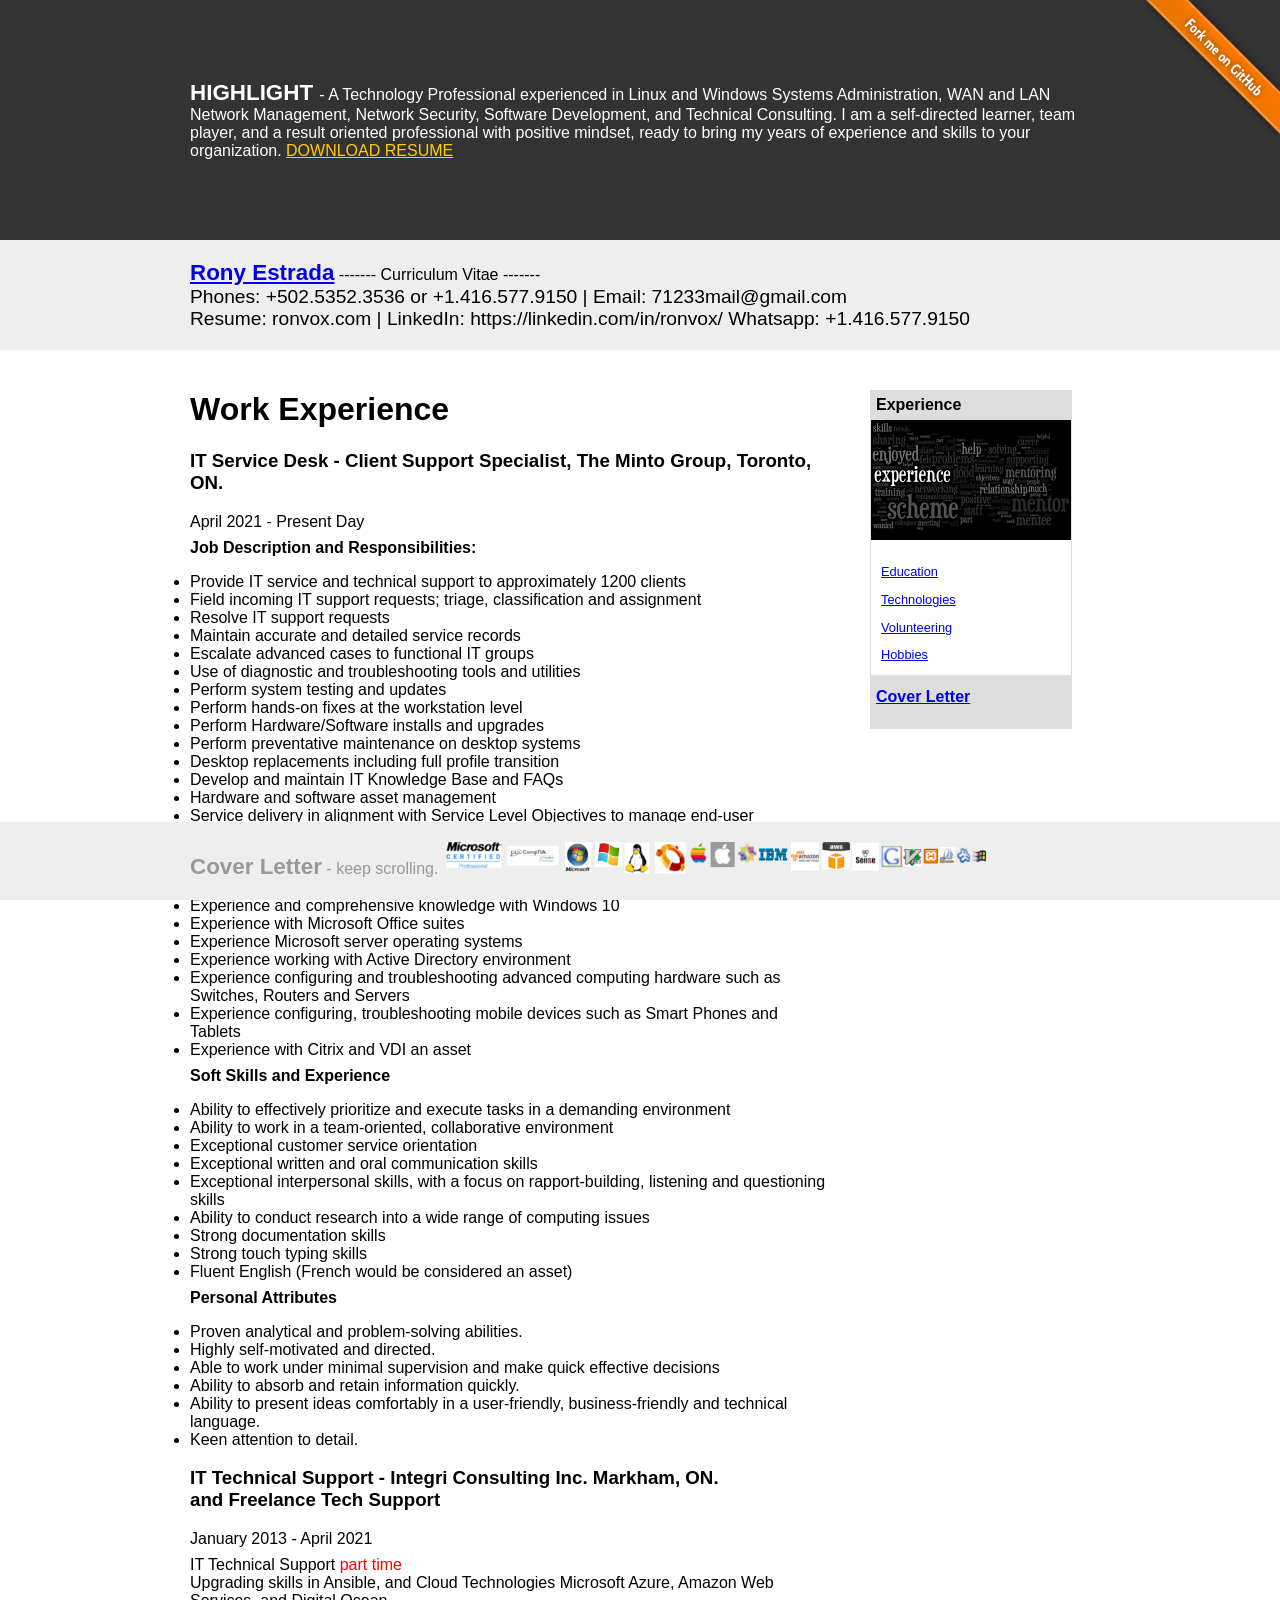
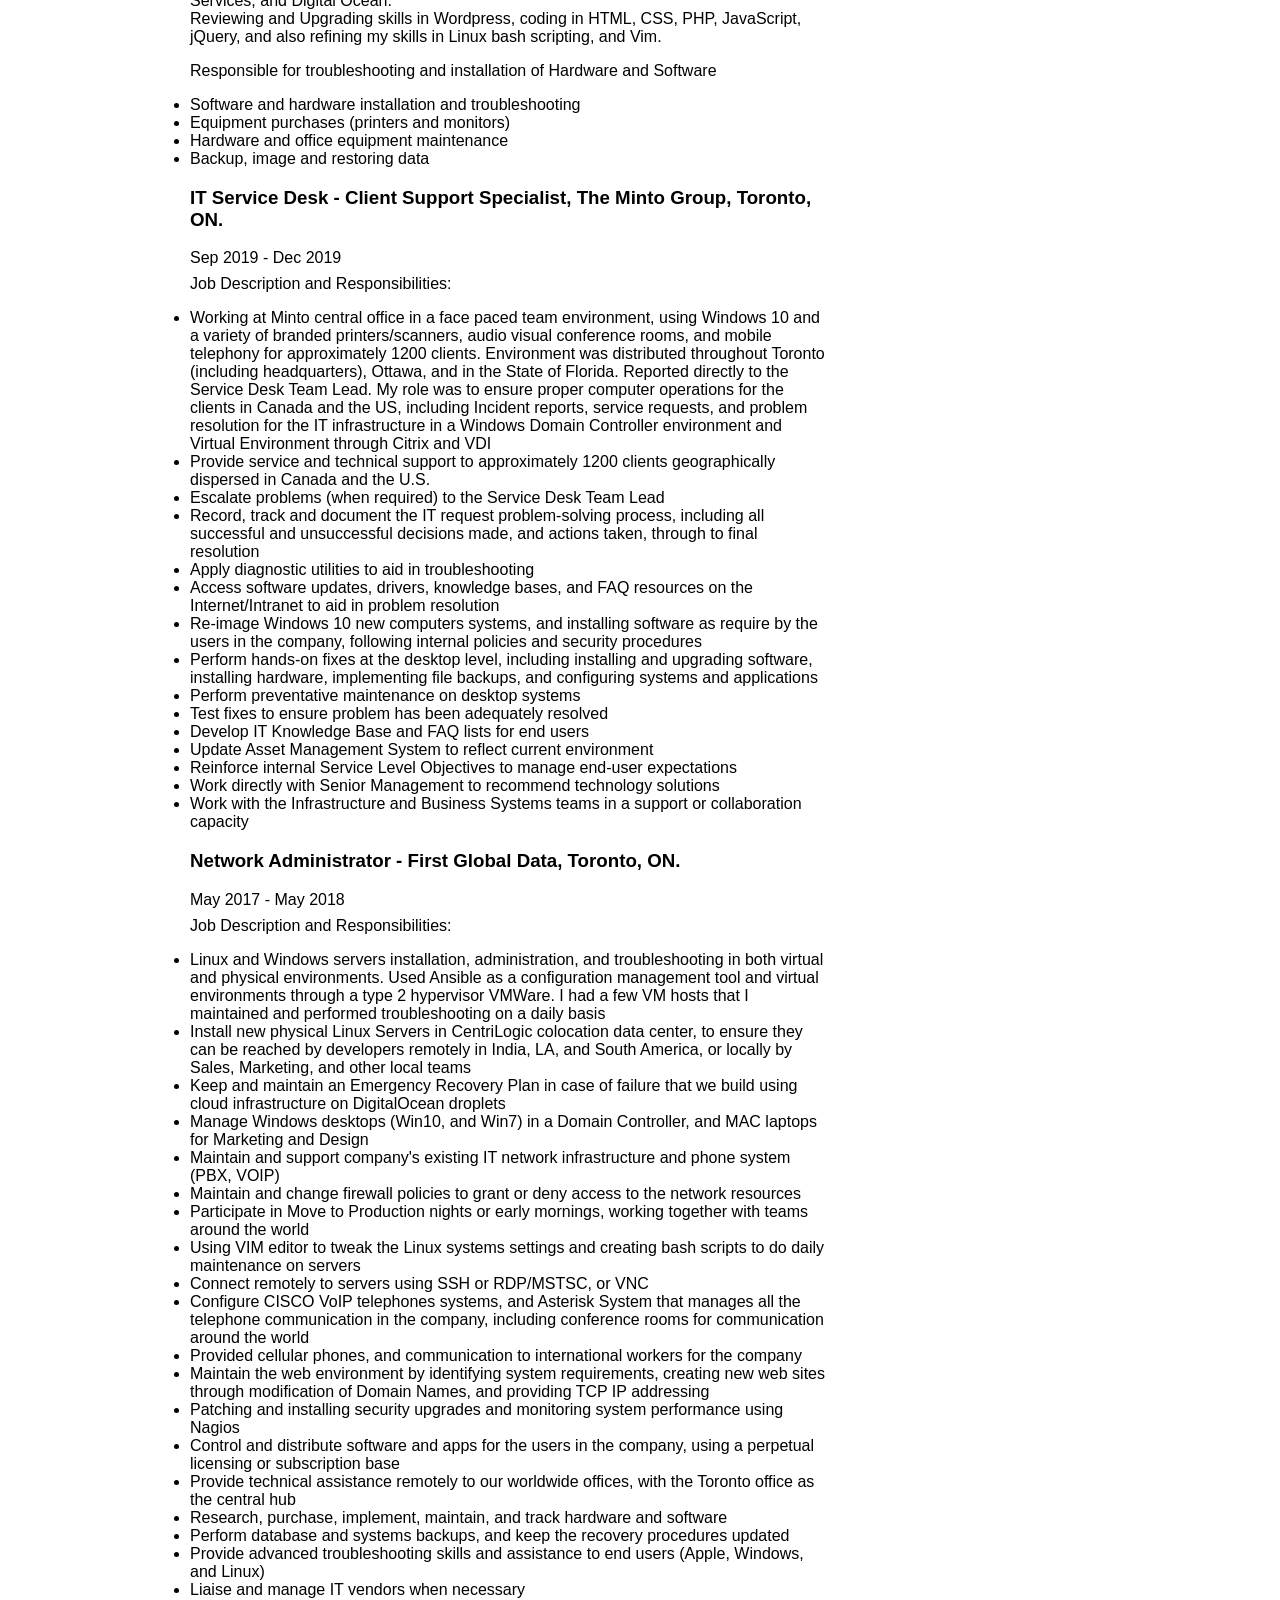
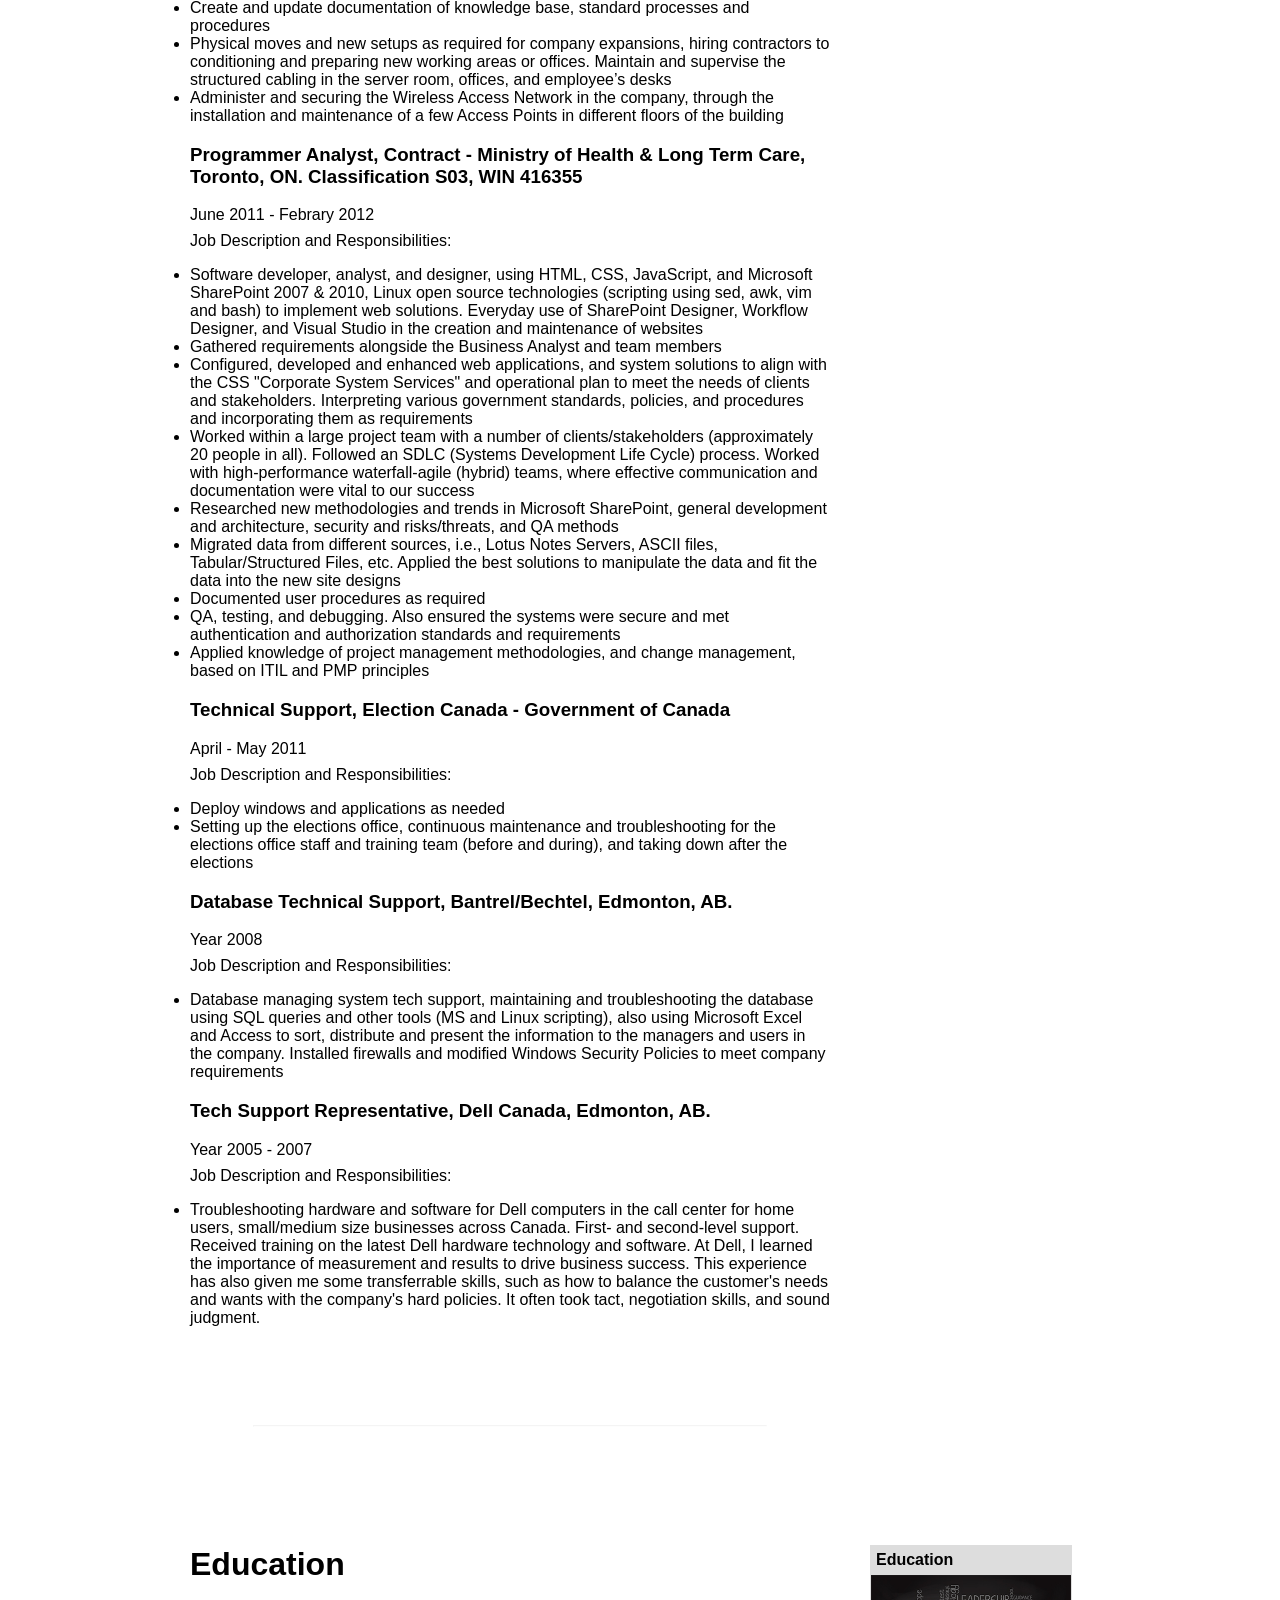
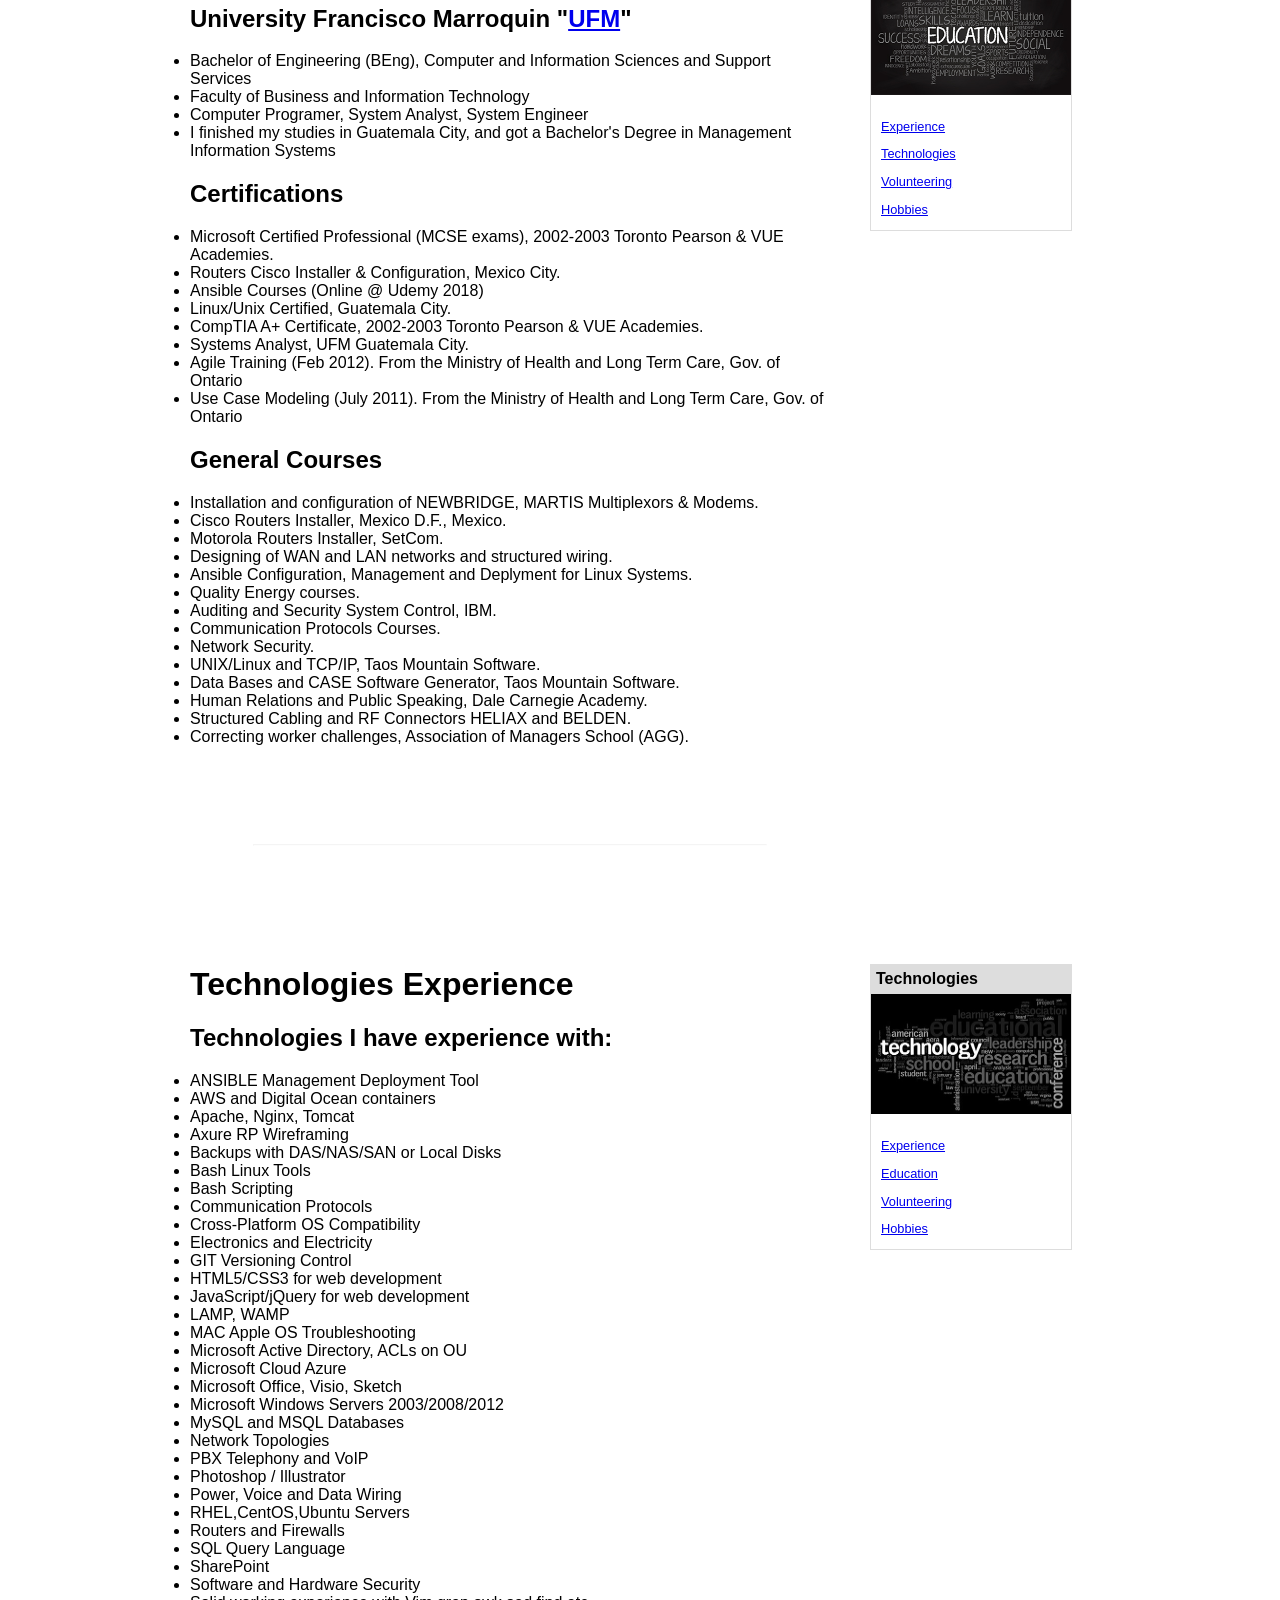
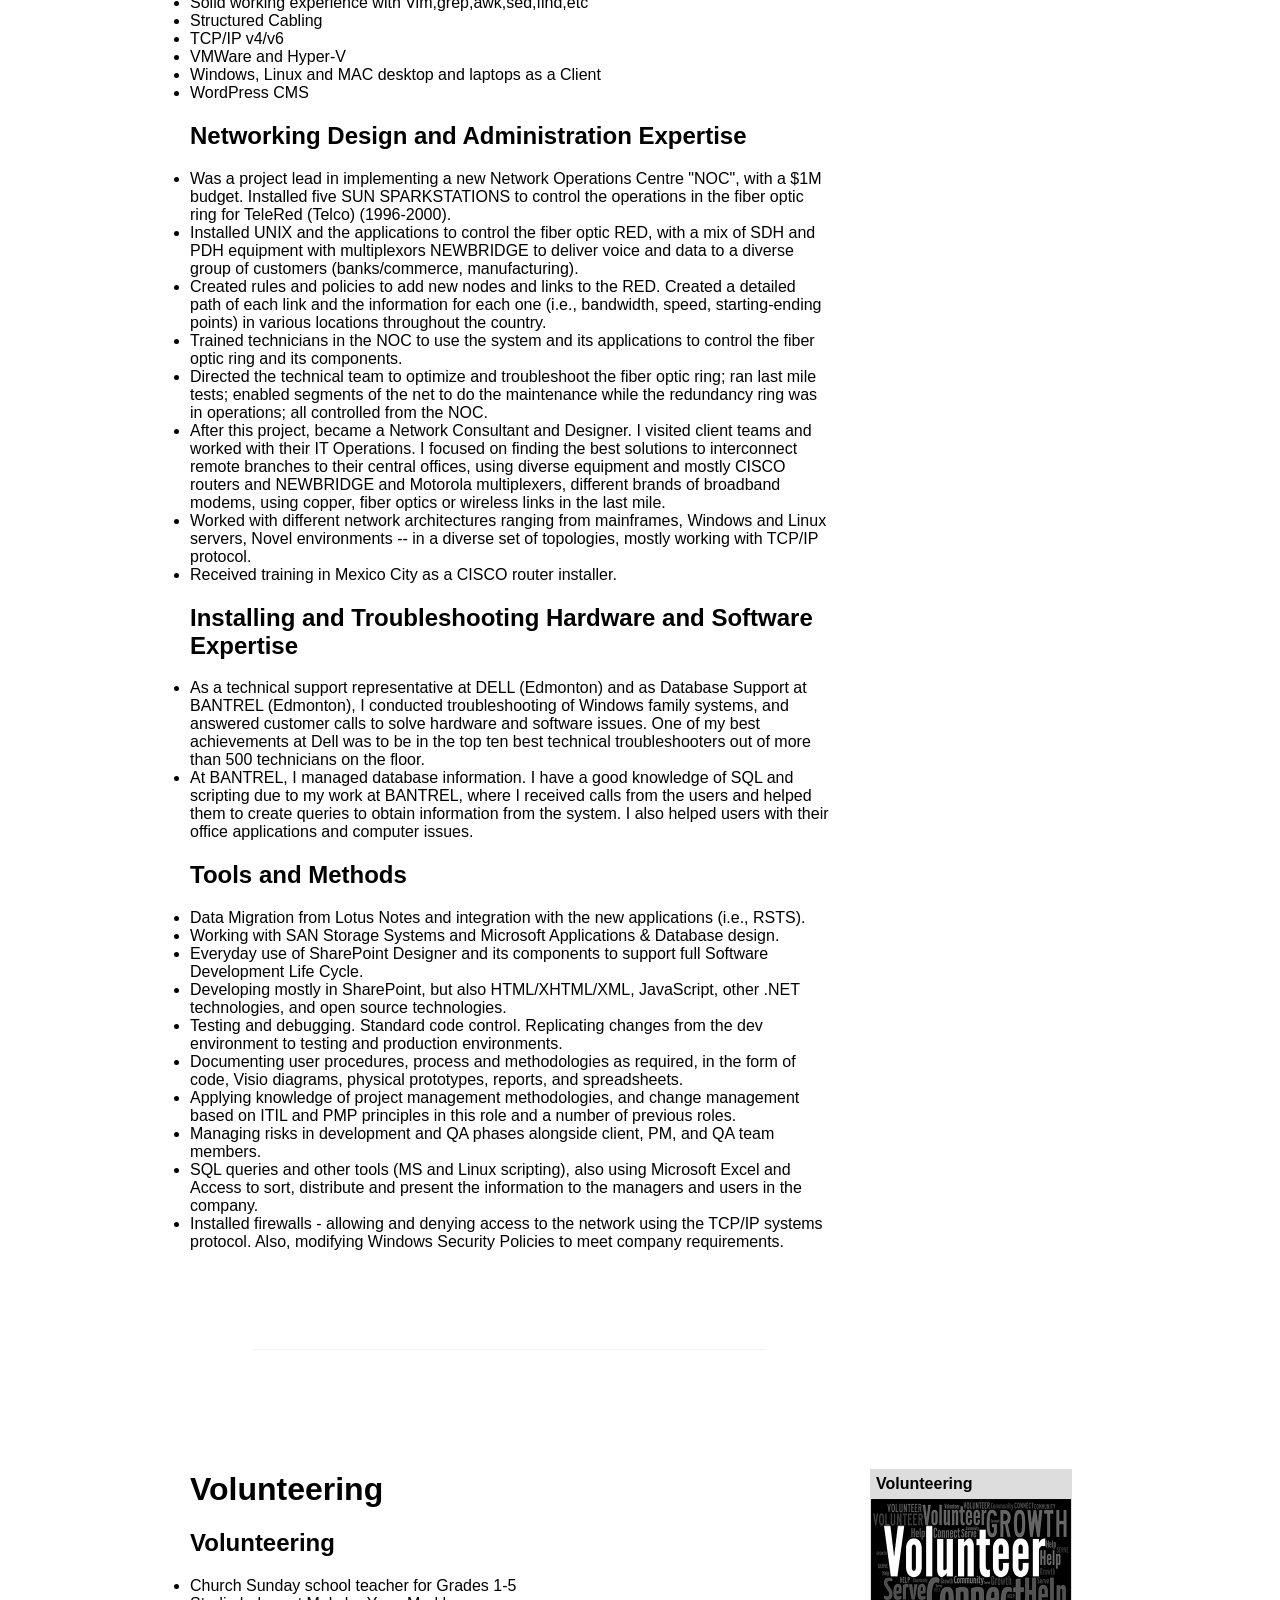
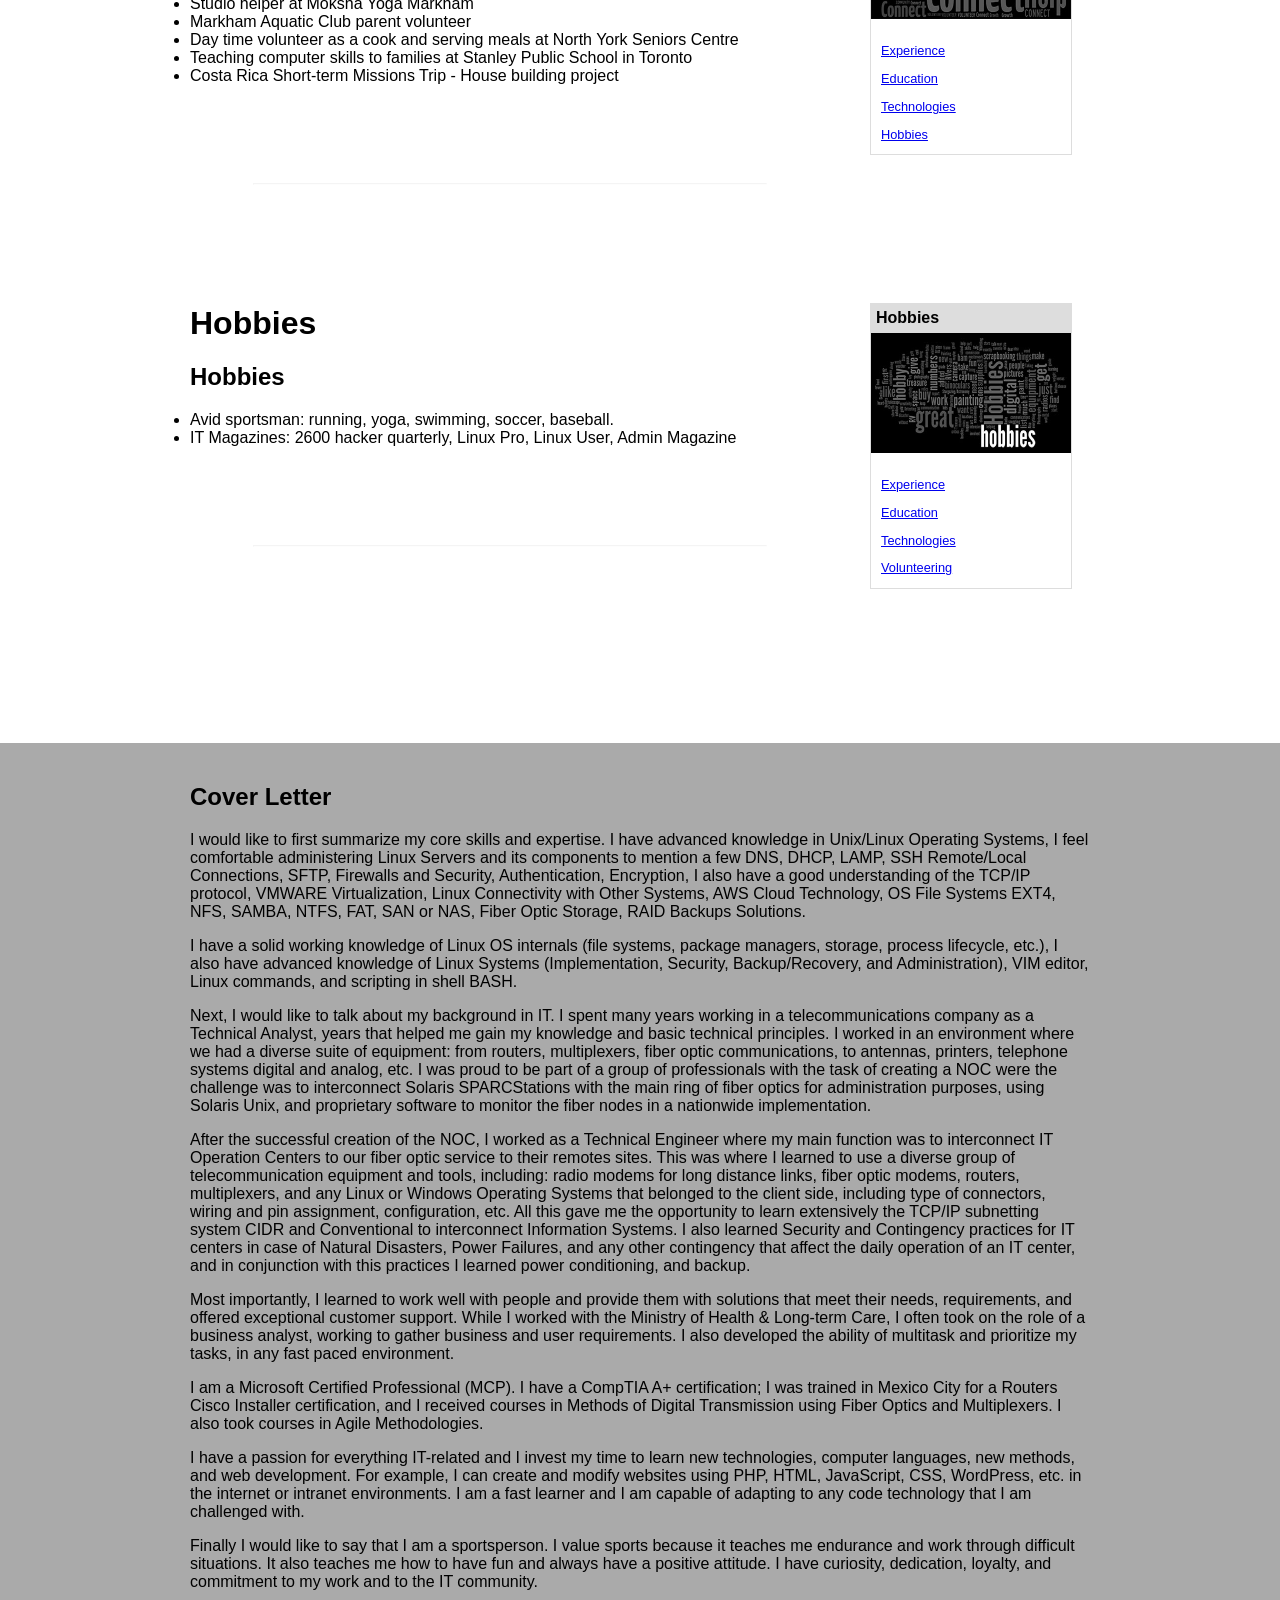
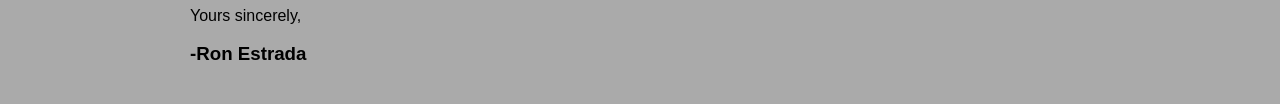
<file: index.html>
<!DOCTYPE html>
<html lang="en-US">
  <head>
    <title>ronvox-cv</title>

    <link href="./css/style.css" rel="stylesheet" type="text/css">

    <script src="https://ajax.googleapis.com/ajax/libs/jquery/1.9.0/jquery.min.js" type="text/javascript"></script>
    <script src="./js/jquery-scrolltofixed.js" type="text/javascript"></script>
    <script>
      $(document).ready(function() {
          // Dock the header to the top of the window when scrolled past the banner.
          // This is the default behavior.
          $('.header').scrollToFixed();
          // Dock the footer to the bottom of the page, but scroll up to reveal more
          // content if the page is scrolled far enough.
          $('.footer').scrollToFixed( {
            bottom: 0,
            limit: $('.footer').offset().top
          });
          // Dock each summary as it arrives just below the docked header, pushing the
          // previous summary up the page.
          var summaries = $('.summary');
          summaries.each(function(i) {
          var summary = $(summaries[i]);
              var next = summaries[i + 1];
                  summary.scrollToFixed({
                    marginTop: $('.header').outerHeight(true) + 10,
                    limit: function() {
                        var limit = 0;
                        if (next) {
                        limit = $(next).offset().top - $(this).outerHeight(true) - 10;
                        } else {
                          limit = $('.footer').offset().top - $(this).outerHeight(true) - 10;
                        }
                        return limit;
                    },
                    zIndex: 999
                  });
          });
      });
    </script>
  </head>

  <body>
    <ul>
      <li class="banner">
        <div class="main">
          <span class="title">HIGHLIGHT </span>
          <span> - A Technology Professional experienced in Linux and Windows Systems Administration, WAN and LAN Network Management, Network Security, Software Development, and Technical Consulting. I am a self-directed learner, team player, and a result oriented professional with positive mindset, ready to bring my years of experience and skills to your organization.
          </span>
            <a href="./downloads/cv.pdf" target="_blank" style="color:#ffcc00">DOWNLOAD RESUME</a>
        </div>
        </section>
      </li>
      <li class="header">
        <div class="main">
          <span class="title"><a href="index.html">Rony Estrada</a></span>
          <span> ------- Curriculum Vitae ------- </span></br>
          <span class="myinfo">Phones: +502.5352.3536 or +1.416.577.9150 | Email: 71233mail@gmail.com</span></br>
          <span class="myinfo">Resume: ronvox.com | LinkedIn: https://linkedin.com/in/ronvox/ Whatsapp: +1.416.577.9150 </span>
        </div>
      </li>

<!-- Experience seccion -->

      <li class="content main">
      <ul>
        <li class="left">
            <h1 id="Experience">Work Experience</h1>
        <!--</li>-->
        <!--<li class="left">-->

        <!--right row-->
        <div class="12u">
          <section>
              <h3>IT Service Desk - Client Support Specialist, The Minto Group, Toronto, ON.</h3>
              <span class="byline">April 2021 - Present Day</span>
              <b><p>Job Description and Responsibilities:</p></b>
              <ul class="default2">
                <li>Provide IT service and technical support to approximately 1200 clients</li>
                <li>Field incoming IT support requests; triage, classification and assignment</li>
                <li>Resolve IT support requests</li>
                <li>Maintain accurate and detailed service records</li>
                <li>Escalate advanced cases to functional IT groups</li>
                <li>Use of diagnostic and troubleshooting tools and utilities</li>
                <li>Perform system testing and updates</li>
                <li>Perform hands-on fixes at the workstation level</li>
                <li>Perform Hardware/Software installs and upgrades</li>
                <li>Perform preventative maintenance on desktop systems</li>
                <li>Desktop replacements including full profile transition</li>
                <li>Develop and maintain IT Knowledge Base and FAQs</li>
                <li>Hardware and software asset management</li>
                <li>Service delivery in alignment with Service Level Objectives to manage end-user expectations</li>
                <li>Work with IT functional teams in a supportive or collaborative capacity</li>
                <li>Work directly with 3rd party vendors and support teams.</li>
                <li>chnical Knowledge & Experience</li>
                <li>Experience and comprehensive knowledge with Windows 10</li>
                <li>Experience with Microsoft Office suites</li>
                <li>Experience Microsoft server operating systems</li>
                <li>Experience working with Active Directory environment</li>
                <li>Experience configuring and troubleshooting advanced computing hardware such as Switches, Routers and Servers</li>
                <li>Experience configuring, troubleshooting mobile devices such as Smart Phones and Tablets</li>
                <li>Experience with Citrix and VDI an asset</li>

                <b><p>Soft Skills and Experience</p></b>
                <li>Ability to effectively prioritize and execute tasks in a demanding environment</li>
                <li>Ability to work in a team-oriented, collaborative environment</li>
                <li>Exceptional customer service orientation</li>
                <li>Exceptional written and oral communication skills</li>
                <li>Exceptional interpersonal skills, with a focus on rapport-building, listening and questioning skills</li>
                <li>Ability to conduct research into a wide range of computing issues</li>
                <li>Strong documentation skills</li>
                <li>Strong touch typing skills</li>
                <li>Fluent English (French would be considered an asset)</li>

                <b><p>Personal Attributes</p></b>
                <li>Proven analytical and problem-solving abilities.</li>
                <li>Highly self-motivated and directed.</li>
                <li>Able to work under minimal supervision and make quick effective decisions</li>
                <li>Ability to absorb and retain information quickly.</li>
                <li>Ability to present ideas comfortably in a user-friendly, business-friendly and technical language.</li>
                <li>Keen attention to detail.</li>
              </ul>
          </section>


          <section>
            <h3>IT Technical Support - Integri Consulting Inc. Markham, ON.</br>and Freelance Tech Support</h3>
            <span class="byline">January 2013 - April 2021</span>
            <p>IT Technical Support <span style="color:red">part time</span></br>Upgrading skills in Ansible, and Cloud Technologies Microsoft Azure, Amazon Web Services, and Digital Ocean.</br>Reviewing and Upgrading skills in Wordpress, coding in HTML, CSS, PHP, JavaScript, jQuery, and also refining my skills in Linux bash scripting, and Vim.</p>
            <p>Responsible for troubleshooting and installation of Hardware and Software</p>
            <ul class="default2">
              <li>Software and hardware installation and troubleshooting</li>
              <li>Equipment purchases (printers and monitors)</li>
              <li>Hardware and office equipment maintenance</li>
              <li>Backup, image and restoring data</li>
            </ul>
          </section>

          <section>
              <h3>IT Service Desk - Client Support Specialist, The Minto Group, Toronto, ON.</h3>
              <span class="byline">Sep 2019 - Dec 2019</span>
              <p>Job Description and Responsibilities:</p>
              <ul class="default2">
                <li>Working at Minto central office in a face paced team environment, using Windows 10 and a variety of branded printers/scanners, audio visual conference rooms, and mobile telephony for approximately 1200 clients. Environment was distributed throughout Toronto (including headquarters), Ottawa, and in the State of Florida. Reported directly to the Service Desk Team Lead. My role was to ensure proper computer operations for the clients in Canada and the US, including Incident reports, service requests, and problem resolution for the IT infrastructure in a Windows Domain Controller environment and Virtual Environment through Citrix and VDI</li>
                <li>Provide service and technical support to approximately 1200 clients geographically dispersed in Canada and the U.S.</li>
                <li>Escalate problems (when required) to the Service Desk Team Lead</li>
                <li>Record, track and document the IT request problem-solving process, including all successful and unsuccessful decisions made, and actions taken, through to final resolution</li>
                <li>Apply diagnostic utilities to aid in troubleshooting</li>
                <li>Access software updates, drivers, knowledge bases, and FAQ resources on the Internet/Intranet to aid in problem resolution</li>
                <li>Re-image Windows 10 new computers systems, and installing software as require by the users in the company, following internal policies and security procedures</li>
                <li>Perform hands-on fixes at the desktop level, including installing and upgrading software, installing hardware, implementing file backups, and configuring systems and applications</li>
                <li>Perform preventative maintenance on desktop systems</li>
                <li>Test fixes to ensure problem has been adequately resolved</li>
                <li>Develop IT Knowledge Base and FAQ lists for end users</li>
                <li>Update Asset Management System to reflect current environment</li>
                <li>Reinforce internal Service Level Objectives to manage end-user expectations</li>
                <li>Work directly with Senior Management to recommend technology solutions</li>
                <li>Work with the Infrastructure and Business Systems teams in a support or collaboration capacity</li>
              </ul>
          </section>

          <section>
              <h3>Network Administrator - First Global Data, Toronto, ON.</h3>
              <span class="byline">May 2017 - May 2018</span>
              <p>Job Description and Responsibilities:</p>
              <ul class="default2">
                <li>Linux and Windows servers installation, administration, and troubleshooting in both virtual and physical environments. Used Ansible as a configuration management tool and virtual environments through a type 2 hypervisor VMWare. I had a few VM hosts that I maintained and performed troubleshooting on a daily basis</li>
                <li>Install new physical Linux Servers in CentriLogic colocation data center, to ensure they can be reached by developers remotely in India, LA, and South America, or locally by Sales, Marketing, and other local teams</li>
                <li>Keep and maintain an Emergency Recovery Plan in case of failure that we build using cloud infrastructure on DigitalOcean droplets</li>
                <li>Manage Windows desktops (Win10, and Win7) in a Domain Controller, and MAC laptops for Marketing and Design</li>
                <li>Maintain and support company's existing IT network infrastructure and phone system (PBX, VOIP)</li>
                <li>Maintain and change firewall policies to grant or deny access to the network resources</li>
                <li>Participate in Move to Production nights or early mornings, working together with teams around the world</li>
                <li>Using VIM editor to tweak the Linux systems settings and creating bash scripts to do daily maintenance on servers</li>
                <li>Connect remotely to servers using SSH or RDP/MSTSC, or VNC</li>
                <li>Configure CISCO VoIP telephones systems, and Asterisk System that manages all the telephone communication in the company, including conference rooms for communication around the world</li>
                <li>Provided cellular phones, and communication to international workers for the company</li>
                <li>Maintain the web environment by identifying system requirements, creating new web sites through modification of Domain Names, and providing TCP IP addressing</li>
                <li>Patching and installing security upgrades and monitoring system performance using Nagios</li>
                <li>Control and distribute software and apps for the users in the company, using a perpetual licensing or subscription base</li>
                <li>Provide technical assistance remotely to our worldwide offices, with the Toronto office as the central hub</li>
                <li>Research, purchase, implement, maintain, and track hardware and software</li>
                <li>Perform database and systems backups, and keep the recovery procedures updated</li>
                <li>Provide advanced troubleshooting skills and assistance to end users (Apple, Windows, and Linux)</li>
                <li>Liaise and manage IT vendors when necessary</li>
                <li>Create and update documentation of knowledge base, standard processes and procedures</li>
                <li>Physical moves and new setups as required for company expansions, hiring contractors to conditioning and preparing new working areas or offices. Maintain and supervise the structured cabling in the server room, offices, and employee’s desks</li>
                <li>Administer and securing the Wireless Access Network in the company, through the installation and maintenance of a few Access Points in different floors of the building</li>
              </ul>
          </section>

          <section>
              <h3>Programmer Analyst, Contract - Ministry of Health & Long Term Care, Toronto, ON. Classification S03, WIN 416355</h3>
              <span class="byline">June 2011 - Febrary 2012</span>
              <p>Job Description and Responsibilities:</p>
              <ul class="default2">
                <li>Software developer, analyst, and designer, using HTML, CSS, JavaScript, and Microsoft SharePoint 2007 & 2010, Linux open source technologies (scripting using sed, awk, vim and bash) to implement web solutions. Everyday use of SharePoint Designer, Workflow Designer, and Visual Studio in the creation and maintenance of websites</li>
                <li>Gathered requirements alongside the Business Analyst and team members</li>
                <li>Configured, developed and enhanced web applications, and system solutions to align with the CSS "Corporate System Services" and operational plan to meet the needs of clients and stakeholders. Interpreting various government standards, policies, and procedures and incorporating them as requirements</li>
                <li>Worked within a large project team with a number of clients/stakeholders (approximately 20 people in all). Followed an SDLC (Systems Development Life Cycle) process. Worked with high-performance waterfall-agile (hybrid) teams, where effective communication and documentation were vital to our success</li>
                <li>Researched new methodologies and trends in Microsoft SharePoint, general development and architecture, security and risks/threats, and QA methods</li>
                <li>Migrated data from different sources, i.e., Lotus Notes Servers, ASCII files, Tabular/Structured Files, etc. Applied the best solutions to manipulate the data and fit the data into the new site designs</li>
                <li>Documented user procedures as required</li>
                <li>QA, testing, and debugging. Also ensured the systems were secure and met authentication and authorization standards and requirements</li>
                <li>Applied knowledge of project management methodologies, and change management, based on ITIL and PMP principles</li>
              </ul>
          </section>

          <section>
              <h3>Technical Support, Election Canada - Government of Canada</h3>
              <span class="byline">April - May 2011</span>
              <p>Job Description and Responsibilities:</p>
              <ul class="default2">
                <li>Deploy windows and applications as needed</li>
                <li>Setting up the elections office, continuous maintenance and troubleshooting for the elections office staff and training team (before and during), and taking down after the elections</li>
              </ul>
          </section>

          <section>
              <h3>Database Technical Support, Bantrel/Bechtel, Edmonton, AB.</h3>
              <span class="byline">Year 2008</span>
              <p>Job Description and Responsibilities:</p>
              <ul class="default2">
                <li>Database managing system tech support, maintaining and troubleshooting the database using SQL queries and other tools (MS and Linux scripting), also using Microsoft Excel and Access to sort, distribute and present the information to the managers and users in the company. Installed firewalls and modified Windows Security Policies to meet company requirements</li>
              </ul>
          </section>

          <section>
              <h3>Tech Support Representative, Dell Canada, Edmonton, AB.</h3>
              <span class="byline">Year 2005 - 2007</span>
              <p>Job Description and Responsibilities:</p>
              <ul class="default2">
                <li>Troubleshooting hardware and software for Dell computers in the call center for home users, small/medium size businesses across Canada. First- and second-level support. Received training on the latest Dell hardware technology and software. At Dell, I learned the importance of measurement and results to drive business success. This experience has also given me some transferrable skills, such as how to balance the customer's needs and wants with the company's hard policies. It often took tact, negotiation skills, and sound judgment.</li>
              </ul>
              <span><br><br><br><br><br></span>
              <span><hr style="width: 80%;margin-left: auto;margin-right: auto;opacity: 0.1;border-style: inset; border-width: 1px;"></span>
              <span><br><br><br><br><br></span>
          </section>
        </div>
        </li>

        <li class="right">
          <ul id="summary1" class="summary">
            <li class="caption">Experience</li>
              <ul class="demos">
                <li><a href="index.html"><img src="./images/sidebars/expe01-400x200.jpg" alt="" height="120" width="200"></a></li>
              </ul>
            <li class="contents">
              <p><a href="#Education">Education</a></p>
              <p><a href="#Technologies">Technologies</a></p>
              <p><a href="#Volunteering">Volunteering</a></p>
              <p><a href="#Volunteering">Hobbies</a></p>
              <li class="caption">
              <p><a href="#CovLett">Cover Letter</a></p>
              </li>
            </li>
          </ul>
        </li>
<!-- end Experience seccion -->


<!-- Education seccion -->

        <li class="left">
          <h1 id="Education">Education</h1>
        <!--</li>-->
        <!--<li class="left">-->

        <!--right row-->
        <div class="12u">
          <section>
              <h2>University Francisco Marroquin "<a href="https://www.ufm.edu/" target="_blank" class="fa ">UFM</a>"</h2>
              <ul class="default2">
                <li>Bachelor of Engineering (BEng), Computer and Information Sciences and Support Services</li>
                <li>Faculty of Business and Information Technology</li>
                <li>Computer Programer, System Analyst, System Engineer</li>
                <li>I finished my studies in Guatemala City, and got a Bachelor's Degree in Management Information Systems</li>
              </ul>
          </section>
          <section>
              <h2>Certifications</h2>
              <ul class="default2">
                  <li>Microsoft Certified Professional (MCSE exams), 2002-2003 Toronto Pearson & VUE Academies.</li>
                  <li>Routers Cisco Installer & Configuration, Mexico City.</li>
                  <li>Ansible Courses (Online @ Udemy 2018)</li>
                  <li>Linux/Unix Certified, Guatemala City.</li>
                  <li>CompTIA A+ Certificate, 2002-2003 Toronto Pearson & VUE Academies.</li>
                  <li>Systems Analyst, UFM Guatemala City.</li>
                  <li>Agile Training (Feb 2012). From the Ministry of Health and Long Term Care, Gov. of Ontario</li>
                  <li>Use Case Modeling (July 2011). From the Ministry of Health and Long Term Care, Gov. of Ontario</li>
              </ul>
          </section>
          <section>
              <h2>General Courses</h2>
              <ul class="default2">
                  <li>Installation and configuration of NEWBRIDGE, MARTIS Multiplexors & Modems.</li>
                  <li>Cisco Routers Installer, Mexico D.F., Mexico.</li>
                  <li>Motorola Routers Installer, SetCom.</li>
                  <li>Designing of WAN and LAN networks and structured wiring.</li>
                  <li>Ansible Configuration, Management and Deplyment for Linux Systems.</li>
                  <li>Quality Energy courses.</li>
                  <li>Auditing and Security System Control, IBM.</li>
                  <li>Communication Protocols Courses.</li>
                  <li>Network Security.</li>
                  <li>UNIX/Linux and TCP/IP, Taos Mountain Software.</li>
                  <li>Data Bases and CASE Software Generator, Taos Mountain Software.</li>
                  <li>Human Relations and Public Speaking, Dale Carnegie Academy.</li>
                  <li>Structured Cabling and RF Connectors HELIAX and BELDEN.</li>
                  <li>Correcting worker challenges, Association of Managers School (AGG).</li>
              </ul>
              <span><br><br><br><br><br></span>
              <span><hr style="width: 80%;margin-left: auto;margin-right: auto;opacity: 0.1;border-style: inset; border-width: 1px;"></span>
              <span><br><br><br><br><br></span>
          </section>
        </div>
        </li>

        <li class="right">
            <ul id="summary2" class="summary">
              <li class="caption">Education</li>
              <ul class="demos">
                  <li><a href="index.html"><img src="./images/sidebars/educ01-400x200.jpg" alt="" height="120" width="200"></a></li>
              </ul>
              <li class="contents">
                  <p><a href="#Experience">Experience</a></p>
                  <p><a href="#Technologies">Technologies</a></p>
                  <p><a href="#Volunteering">Volunteering</a></p>
                  <p><a href="#Volunteering">Hobbies</a></p>
              </li>
            </ul>
        </li>
<!-- end Education seccion -->


<!-- Technologies seccion -->
        <li class="left">
          <h1 id="Technologies">Technologies Experience</h1>
        <!--right row-->
        <div class="12u">
          <section>
              <h2>Technologies I have experience with:</h2>
              <ul class="default2">
                <li>ANSIBLE Management Deployment Tool</li>
                <li>AWS and Digital Ocean containers</li>
                <li>Apache, Nginx, Tomcat</li>
                <li>Axure RP Wireframing</li>
                <li>Backups with DAS/NAS/SAN or Local Disks</li>
                <li>Bash Linux Tools</li>
                <li>Bash Scripting</li>
                <li>Communication Protocols</li>
                <li>Cross-Platform OS Compatibility</li>
                <li>Electronics and Electricity</li>
                <li>GIT Versioning Control</li>
                <li>HTML5/CSS3 for web development</li>
                <li>JavaScript/jQuery for web development</li>
                <li>LAMP, WAMP</li>
                <li>MAC Apple OS Troubleshooting</li>
                <li>Microsoft Active Directory, ACLs on OU</li>
                <li>Microsoft Cloud Azure</li>
                <li>Microsoft Office, Visio, Sketch</li>
                <li>Microsoft Windows Servers 2003/2008/2012</li>
                <li>MySQL and MSQL Databases</li>
                <li>Network Topologies</li>
                <li>PBX Telephony and VoIP</li>
                <li>Photoshop / Illustrator</li>
                <li>Power, Voice and Data Wiring</li>
                <li>RHEL,CentOS,Ubuntu Servers</li>
                <li>Routers and Firewalls</li>
                <li>SQL Query Language</li>
                <li>SharePoint</li>
                <li>Software and Hardware Security</li>
                <li>Solid working experience with Vim,grep,awk,sed,find,etc</li>
                <li>Structured Cabling</li>
                <li>TCP/IP v4/v6</li>
                <li>VMWare and Hyper-V</li>
                <li>Windows, Linux and MAC desktop and laptops as a Client</li>
                <li>WordPress CMS</li>
              </ul>
          </section>

          <section>
              <h2>Networking Design and Administration Expertise</h2>
              <ul class="default2">
                  <li>Was a project lead in implementing a new Network Operations Centre "NOC", with a $1M budget. Installed five SUN SPARKSTATIONS to control the operations in the fiber optic ring for TeleRed (Telco) (1996-2000).</li>
                  <li>Installed UNIX and the applications to control the fiber optic RED, with a mix of SDH and PDH equipment with multiplexors NEWBRIDGE to deliver voice and data to a diverse group of customers (banks/commerce, manufacturing).</li>
                  <li>Created rules and policies to add new nodes and links to the RED. Created a detailed path of each link and the information for each one (i.e., bandwidth, speed, starting-ending points) in various locations throughout the country.</li>
                  <li>Trained technicians in the NOC to use the system and its applications to control the fiber optic ring and its components.</li>
                  <li>Directed the technical team to optimize and troubleshoot the fiber optic ring; ran last mile tests; enabled segments of the net to do the maintenance while the redundancy ring was in operations; all controlled from the NOC.</li>
                  <li>After this project, became a Network Consultant and Designer. I visited client teams and worked with their IT Operations. I focused on finding the best solutions to interconnect remote branches to their central offices, using diverse equipment and mostly CISCO routers and NEWBRIDGE and Motorola multiplexers, different brands of broadband modems, using copper, fiber optics or wireless links in the last mile.</li>
                  <li>Worked with different network architectures ranging from mainframes, Windows and Linux servers, Novel environments -- in a diverse set of topologies, mostly working with TCP/IP protocol.</li>
                  <li>Received training in Mexico City as a CISCO router installer.</li>
              </ul>
          </section>

          <section>
              <h2>Installing and Troubleshooting Hardware and Software Expertise</h2>
              <ul class="default2">
                  <li>As a technical support representative at DELL (Edmonton) and as Database Support at BANTREL (Edmonton), I conducted troubleshooting of Windows family systems, and answered customer calls to solve hardware and software issues. One of my best achievements at Dell was to be in the top ten best technical troubleshooters out of more than 500 technicians on the floor.</li>
                  <li>At BANTREL, I managed database information. I have a good knowledge of SQL and scripting due to my work at BANTREL, where I received calls from the users and helped them to create queries to obtain information from the system. I also helped users with their office applications and computer issues.</li>
              </ul>
          </section>

          <section>
              <h2>Tools and Methods</h2>
              <ul class="default2">
                  <li>Data Migration from Lotus Notes and integration with the new applications (i.e., RSTS).</li>
                  <li>Working with SAN Storage Systems and Microsoft Applications & Database design.</li>
                  <li>Everyday use of SharePoint Designer and its components to support full Software Development Life Cycle.</li>
                  <li>Developing mostly in SharePoint, but also HTML/XHTML/XML, JavaScript, other .NET technologies, and open source technologies.</li>
                  <li>Testing and debugging. Standard code control. Replicating changes from the dev environment to testing and production environments.</li>
                  <li>Documenting user procedures, process and methodologies as required, in the form of code, Visio diagrams, physical prototypes, reports, and spreadsheets.</li>
                  <li>Applying knowledge of project management methodologies, and change management based on ITIL and PMP principles in this role and a number of previous roles.</li>
                  <li>Managing risks in development and QA phases alongside client, PM, and QA team members.</li>
                  <li>SQL queries and other tools (MS and Linux scripting), also using Microsoft Excel and Access to sort, distribute and present the information to the managers and users in the company.</li>
                  <li>Installed firewalls - allowing and denying access to the network using the TCP/IP systems protocol. Also, modifying Windows Security Policies to meet company requirements.</li>
              </ul>
              <span><br><br><br><br><br></span>
              <span><hr style="width: 80%;margin-left: auto;margin-right: auto;opacity: 0.1;border-style: inset; border-width: 1px;"></span>
              <span><br><br><br><br><br></span>
          </section>
        </div>
        </li>

        <li class="right">
            <ul id="summary3" class="summary">
              <li class="caption">Technologies</li>
              <ul class="demos">
                  <li><a href="index.html"><img src="./images/sidebars/tech03-400x200.jpg" alt="" height="120" width="200"></a></li>
              </ul>
              <li class="contents">
                  <p><a href="#Experience">Experience</a></p>
                  <p><a href="#Education">Education</a></p>
                  <p><a href="#Volunteering">Volunteering</a></p>
                  <p><a href="#Volunteering">Hobbies</a></p>
              </li>
            </ul>
        </li>
<!-- end Technologies seccion -->


<!-- Volunteering seccion -->
        <li class="left">
          <h1 id="Volunteering">Volunteering</h1>
        <!--right row-->
        <div class="12u">
          <section id="Hobbies">
              <h2>Volunteering</h2>
              <ul class="default2">
                  <li>Church Sunday school teacher for Grades 1-5</li>
                  <li>Studio helper at Moksha Yoga Markham</li>
                  <li>Markham Aquatic Club parent volunteer</li>
                  <li>Day time volunteer as a cook and serving meals at North York Seniors Centre</li>
                  <li>Teaching computer skills to families at Stanley Public School in Toronto</li>
                  <li>Costa Rica Short-term Missions Trip - House building project</li>
              </ul>
              <span><br><br><br><br><br></span>
              <span><hr style="width: 80%;margin-left: auto;margin-right: auto;opacity: 0.1;border-style: inset; border-width: 1px;"></span>
              <span><br><br><br><br><br></span>
          </section>

        <li class="right">
            <ul id="summary4" class="summary">
              <li class="caption">Volunteering</li>
              <ul class="demos">
                  <li><a href="index.html"><img src="./images/sidebars/volu01-400x200.jpg" alt="" height="120" width="200"></a></li>
              </ul>
              <li class="contents">
                  <p><a href="#Experience">Experience</a></p>
                  <p><a href="#Education">Education</a></p>
                  <p><a href="#Technologies">Technologies</a></p>
                  <p><a href="#Volunteering">Hobbies</a></p>
              </li>
            </ul>
        </li>
<!-- end Volunteering seccion -->


<!-- Hobbies seccion -->
        <li class="left">
          <h1>Hobbies</h1>
        <!--right row-->
        <div class="12u">
          <section>
            <h2>Hobbies</h2>
             <ul class="default2">
                  <li>Avid sportsman: running, yoga, swimming, soccer, baseball.</li>
                  <li>IT Magazines: 2600 hacker quarterly, Linux Pro, Linux User, Admin Magazine</li>
             </ul>
              <span><br><br><br><br><br></span>
              <span><hr style="width: 80%;margin-left: auto;margin-right: auto;opacity: 0.1;border-style: inset; border-width: 1px;"></span>
              <span><br><br><br><br><br></span>
          </section>
        </div>
        </li>

        <li class="right">
            <ul id="summary5" class="summary">
              <li class="caption">Hobbies</li>
              <ul class="demos">
                  <li><a href="index.html"><img src="./images/sidebars/hobb01-400x200.jpg" alt="" height="120" width="200"></a></li>
              </ul>
              <li class="contents">
                  <p><a href="#Experience">Experience</a></p>
                  <p><a href="#Education">Education</a></p>
                  <p><a href="#Technologies">Technologies</a></p>
                  <p><a href="#Volunteering">Volunteering</a></p>
              </li>
            </ul>
        </li>
<!-- end Hobbies seccion -->

      </ul>
      </li>

      <li class="footer">
        <div class="main"><span class="title">Cover Letter</span><span> - keep scrolling. <a href="index.html#CovLett"><img src="./images/collage02.png" height="32" width="550"></a></span>
        </div>
      </li>
      <li class="footer-content">
        <div id="CovLett"class="main">
          <h2>Cover Letter</h2>
          <p>I would like to first summarize my core skills and expertise. I have advanced knowledge in Unix/Linux Operating Systems, I feel comfortable administering Linux Servers and its components to mention a few DNS, DHCP, LAMP, SSH Remote/Local Connections, SFTP, Firewalls and Security, Authentication, Encryption, I also have a good understanding of the TCP/IP protocol, VMWARE Virtualization, Linux Connectivity with Other Systems, AWS Cloud Technology, OS File Systems EXT4, NFS, SAMBA, NTFS, FAT, SAN or NAS, Fiber Optic Storage, RAID Backups Solutions.</p>
          <p>I have a solid working knowledge of Linux OS internals (file systems, package managers, storage, process lifecycle, etc.), I also have advanced knowledge of Linux Systems (Implementation, Security, Backup/Recovery, and Administration), VIM editor, Linux commands, and scripting in shell BASH.</p>
          <p>Next, I would like to talk about my background in IT. I spent many years working in a telecommunications company as a Technical Analyst, years that helped me gain my knowledge and basic technical principles. I worked in an environment where we had a diverse suite of equipment: from routers, multiplexers, fiber optic communications, to antennas, printers, telephone systems digital and analog, etc. I was proud to be part of a group of professionals with the task of creating a NOC were the challenge was to interconnect Solaris SPARCStations with the main ring of fiber optics for administration purposes, using Solaris Unix, and proprietary software to monitor the fiber nodes in a nationwide implementation.</p>
          <p>After the successful creation of the NOC, I worked as a Technical Engineer where my main function was to interconnect IT Operation Centers to our fiber optic service to their remotes sites. This was where I learned to use a diverse group of telecommunication equipment and tools, including: radio modems for long distance links, fiber optic modems, routers, multiplexers, and any Linux or Windows Operating Systems that belonged to the client side, including type of connectors, wiring and pin assignment, configuration, etc. All this gave me the opportunity to learn extensively the TCP/IP subnetting system CIDR and Conventional to interconnect Information Systems. I also learned Security and Contingency practices for IT centers in case of Natural Disasters, Power Failures, and any other contingency that affect the daily operation of an IT center, and in conjunction with this practices I learned power conditioning, and backup.</p>
          <p>Most importantly, I learned to work well with people and provide them with solutions that meet their needs, requirements, and offered exceptional customer support. While I worked with the Ministry of Health & Long-term Care, I often took on the role of a business analyst, working to gather business and user requirements. I also developed the ability of multitask and prioritize my tasks, in any fast paced environment.</p>
          <p>I am a Microsoft Certified Professional (MCP). I have a CompTIA A+ certification; I was trained in Mexico City for a Routers Cisco Installer certification, and I received courses in Methods of Digital Transmission using Fiber Optics and Multiplexers. I also took courses in Agile Methodologies.</p>
          <p>I have a passion for everything IT-related and I invest my time to learn new technologies, computer languages, new methods, and web development. For example, I can create and modify websites using PHP, HTML, JavaScript, CSS, WordPress, etc. in the internet or intranet environments. I am a fast learner and I am capable of adapting to any code technology that I am challenged with.</p>
          <p>Finally I would like to say that I am a sportsperson. I value sports because it teaches me endurance and work through difficult situations. It also teaches me how to have fun and always have a positive attitude. I have curiosity, dedication, loyalty, and commitment to my work and to the IT community.</p>
          <p>Yours sincerely,</p>
          <h3><b>-Ron Estrada</b></h3>
        </div>
      </li>
    </ul>
    <a href="https://github.com/ronvox/ronvox-LnxEnv" target="_blank"><img style="position: absolute; top: 0; right: 0; border: 0;" src="./images/forkme_right_orange_ff7600.png" alt="Fork me on GitHub"></a>
  </body>
</html>
</file>
<file: css/style.css>
@charset "UTF-8";
body {
    font-family: Arial, Helvetica, sans-serif;
    margin: 0px;
    min-width: 940px;
}
body p {
    margin-top: 8px;
}
body ul {
    list-style: none;
    padding: 0px;
    margin: 0px;
}
.main {
    margin: 0 auto;
    width: 900px;
}
.banner {
    background-color: #333333;
    color: #fefefe;
    padding: 20px;
    padding-top: 80px;
    padding-bottom: 80px;
}
.title {
    font-size: 140%;
    font-weight: bold;
}
.header {
    background-color: #eee;
    padding: 20px;
}
.header.scroll-to-fixed-fixed {
    background-color: #666666;
    color: #fefefe;
}
.content {
    padding: 20px;
    overflow: hidden;
}
.footer {
    background-color: #eee;
    padding: 20px;
    clear: both;
    color: #eee;
}
.footer.scroll-to-fixed-fixed {
    color: #999999;
}
.footer-content {
    background-color: #aaa;
    padding: 20px;
}
.demos li {
    margin-bottom: 20px;
}
.left {
    float: left;
    width: 640px;
}
.right {
    float: left;
    margin-left: 40px;
}
.summary {
    border: 1px solid #dddddd;
    overflow: hidden;
    margin-top: 20px;
    background-color: white;
}
.summary .caption {
    border-bottom: 1px solid #dddddd;
    background-color: #dddddd;
    font-size: 12pt;
    font-weight: bold;
    padding: 5px;
}
.summary.scroll-to-fixed-fixed {
    margin-top: 0px;
}
.summary.scroll-to-fixed-fixed .caption {
    color: red;
}
.contents {
    width: 150px;
    margin: 10px;
    font-size: 80%;
}
.default2 {
    list-style: disc;
}
.myinfo {
  font-style: bold;
  font-size: 120%
}
</file>
